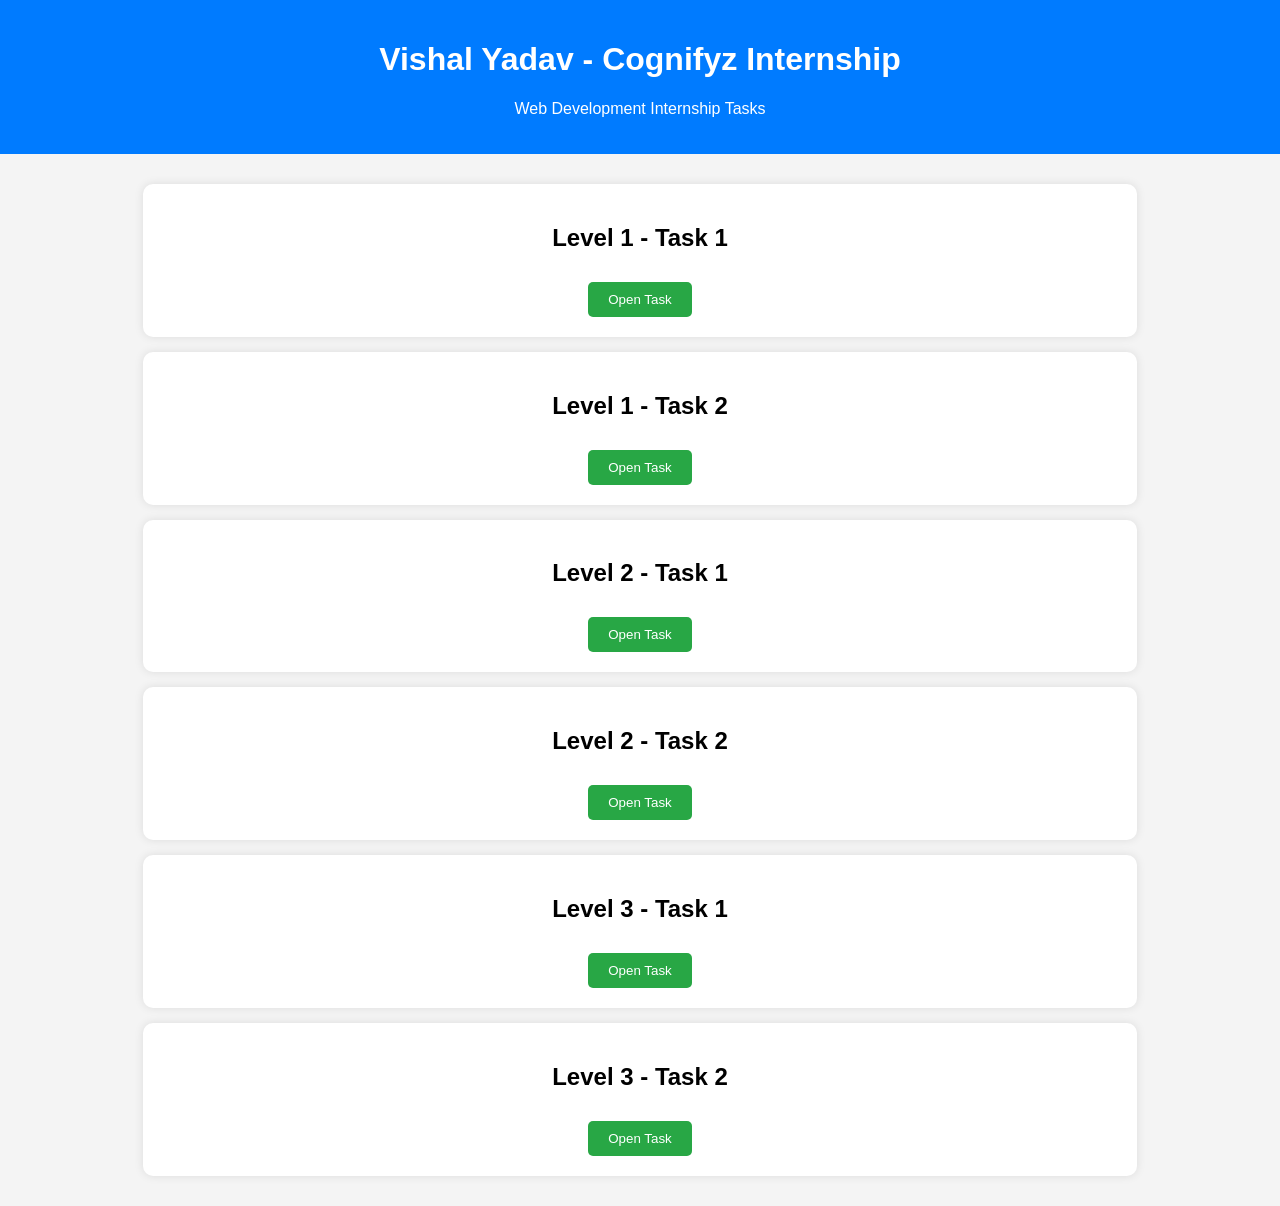
<file: index.html>
<!DOCTYPE html>
<html lang="en">
<head>
    <meta charset="UTF-8">
    <meta name="viewport" content="width=device-width, initial-scale=1.0">
    <title>Cognifyz Internship Projects</title>

    <style>
        body{
            font-family: Arial, sans-serif;
            text-align: center;
            background: #f4f4f4;
            margin: 0;
            padding: 0;
        }

        header{
            background: #007bff;
            color: white;
            padding: 20px;
        }

        .container{
            width: 80%;
            margin: 30px auto;
        }

        .card{
            background: white;
            padding: 20px;
            margin: 15px;
            border-radius: 10px;
            box-shadow: 0 0 10px rgba(0,0,0,0.1);
        }

        a{
            text-decoration: none;
            color: white;
        }

        button{
            background: #28a745;
            color: white;
            border: none;
            padding: 10px 20px;
            margin-top: 10px;
            border-radius: 5px;
            cursor: pointer;
        }

        button:hover{
            background: #218838;
        }
    </style>
</head>
<body>

<header>
    <h1>Vishal Yadav - Cognifyz Internship</h1>
    <p>Web Development Internship Tasks</p>
</header>

<div class="container">

    <div class="card">
        <h2>Level 1 - Task 1</h2>
        <a href="Level1_Task1/index.html"><button>Open Task</button></a>
    </div>

    <div class="card">
        <h2>Level 1 - Task 2</h2>
        <a href="Level1_Task2/index.html"><button>Open Task</button></a>
    </div>

    <div class="card">
        <h2>Level 2 - Task 1</h2>
        <a href="Level2_Task1/index.html"><button>Open Task</button></a>
    </div>

    <div class="card">
        <h2>Level 2 - Task 2</h2>
        <a href="Level2_Task2/index.html"><button>Open Task</button></a>
    </div>

    <div class="card">
        <h2>Level 3 - Task 1</h2>
        <a href="Level3_Task1/index.html"><button>Open Task</button></a>
    </div>

    <div class="card">
        <h2>Level 3 - Task 2</h2>
        <a href="Level3_Task2/index.html"><button>Open Task</button></a>
    </div>

</div>

</body>
</html>
</file>
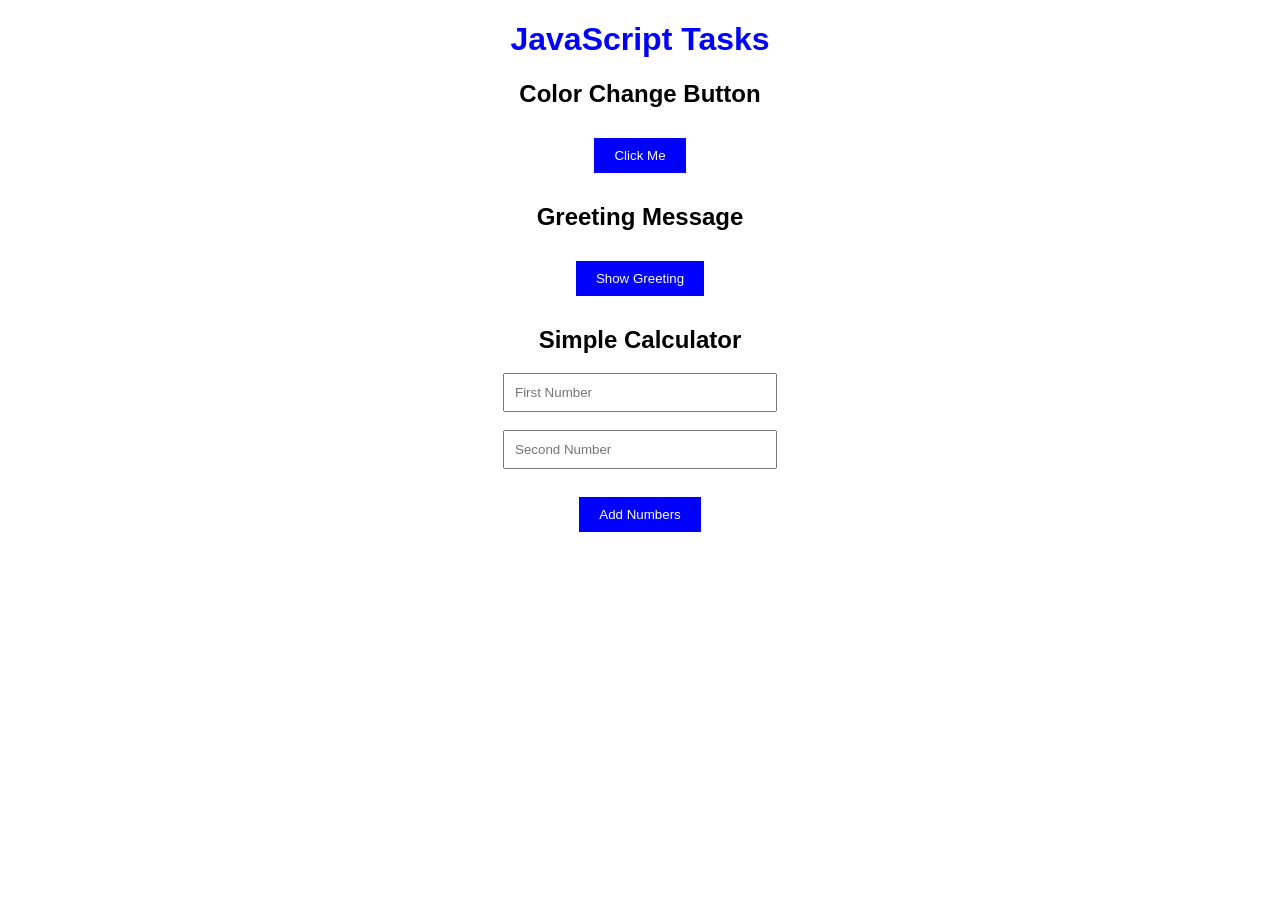
<file: Level1_Task2/index.html>
<!DOCTYPE html>
<html>
<head>
    <title>Level 1 Task 2</title>
    <link rel="stylesheet" href="style.css">
</head>
<body>

    <h1>JavaScript Tasks</h1>

    <h2>Color Change Button</h2>

    <button id="colorBtn" onclick="changeColor()">
        Click Me
    </button>

    <h2>Greeting Message</h2>

    <button onclick="showGreeting()">
        Show Greeting
    </button>

    <h2>Simple Calculator</h2>

    <input type="number" id="num1" placeholder="First Number">
    <br><br>

    <input type="number" id="num2" placeholder="Second Number">
    <br><br>

    <button onclick="calculateSum()">
        Add Numbers
    </button>

    <p id="result"></p>

    <script src="script.js"></script>

</body>
</html>
</file>
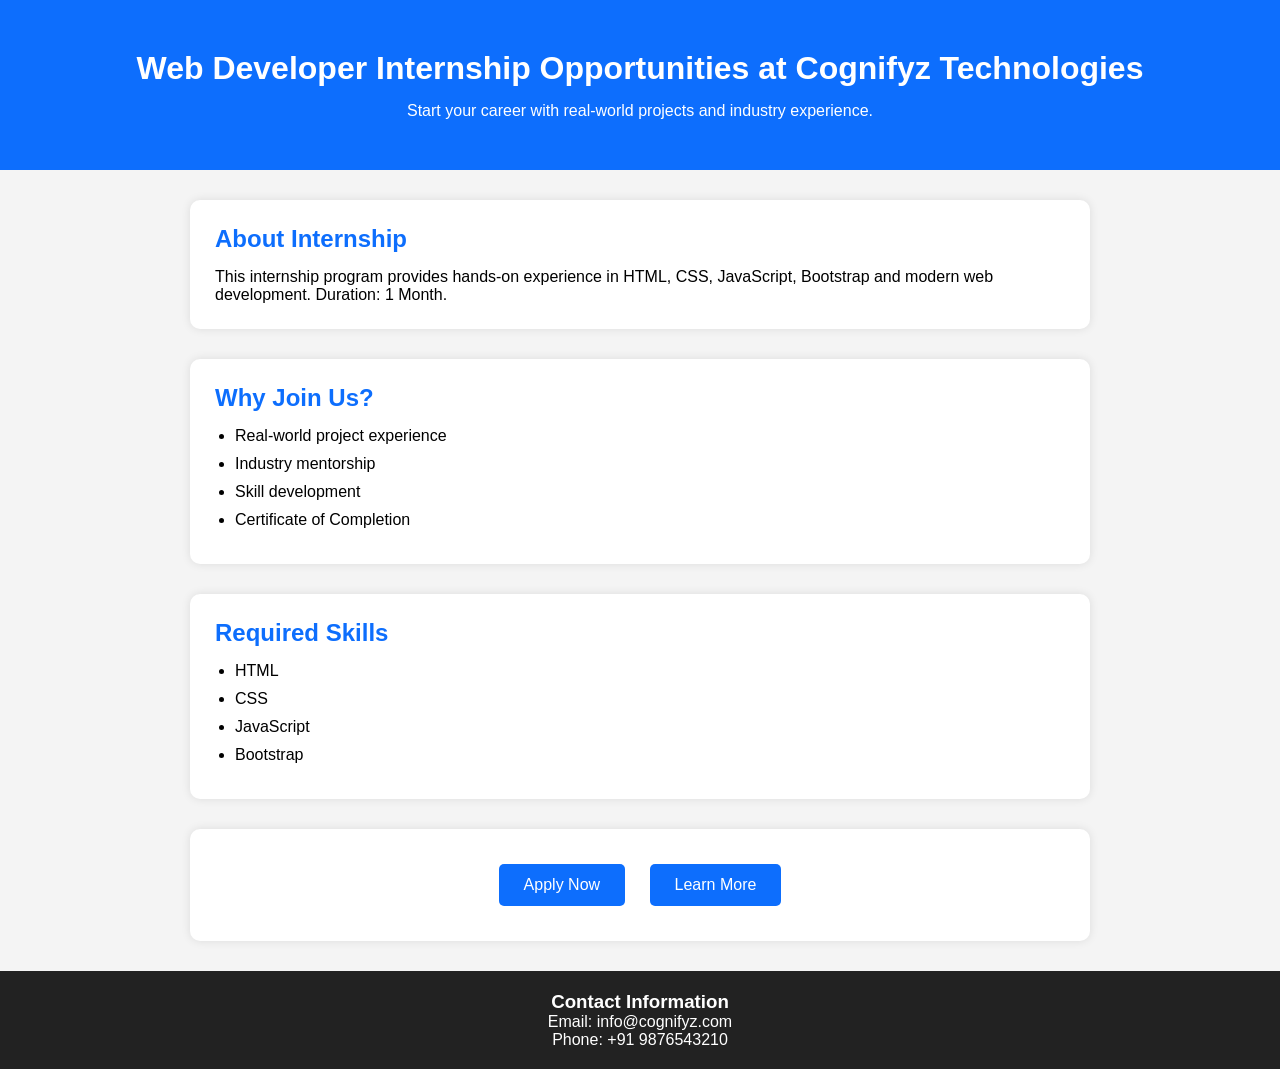
<file: Level3_Task2/index.html>
<!DOCTYPE html>
<html lang="en">
<head>
    <meta charset="UTF-8">
    <meta name="viewport" content="width=device-width, initial-scale=1.0">
    <title>Web Developer Internship</title>
    <link rel="stylesheet" href="style.css">
</head>
<body>

    <header>
        <h1>Web Developer Internship Opportunities at Cognifyz Technologies</h1>
        <p>Start your career with real-world projects and industry experience.</p>
    </header>

    <section class="intro">
        <h2>About Internship</h2>
        <p>
            This internship program provides hands-on experience in
            HTML, CSS, JavaScript, Bootstrap and modern web development.
            Duration: 1 Month.
        </p>
    </section>

    <section class="highlights">
        <h2>Why Join Us?</h2>
        <ul>
            <li>Real-world project experience</li>
            <li>Industry mentorship</li>
            <li>Skill development</li>
            <li>Certificate of Completion</li>
        </ul>
    </section>

    <section class="skills">
        <h2>Required Skills</h2>
        <ul>
            <li>HTML</li>
            <li>CSS</li>
            <li>JavaScript</li>
            <li>Bootstrap</li>
        </ul>
    </section>

    <section class="cta">
        <button>Apply Now</button>
        <button>Learn More</button>
    </section>

    <footer>
        <h3>Contact Information</h3>
        <p>Email: info@cognifyz.com</p>
        <p>Phone: +91 9876543210</p>
    </footer>

</body>
</html>
</file>
<file: Level1_Task2/style.css>
body{
    text-align:center;
    font-family:Arial, sans-serif;
}

h1{
    color:blue;
}

button{
    background:blue;
    color:white;
    border:none;
    padding:10px 20px;
    margin:10px;
    cursor:pointer;
}

input{
    padding:10px;
    width:250px;
}

#result{
    color:green;
    font-size:20px;
    font-weight:bold;
}
</file>
<file: Level3_Task2/style.css>
*{
    margin:0;
    padding:0;
    box-sizing:border-box;
    font-family:Arial, sans-serif;
}

body{
    background:#f4f4f4;
}

header{
    background:#0d6efd;
    color:white;
    text-align:center;
    padding:50px 20px;
}

header h1{
    margin-bottom:15px;
}

section{
    max-width:900px;
    margin:30px auto;
    background:white;
    padding:25px;
    border-radius:10px;
    box-shadow:0 0 10px rgba(0,0,0,0.1);
}

h2{
    margin-bottom:15px;
    color:#0d6efd;
}

ul{
    padding-left:20px;
}

li{
    margin:10px 0;
}

.cta{
    text-align:center;
}

.cta button{
    padding:12px 25px;
    margin:10px;
    border:none;
    border-radius:5px;
    cursor:pointer;
    background:#0d6efd;
    color:white;
    font-size:16px;
}

.cta button:hover{
    background:#084298;
}

footer{
    background:#222;
    color:white;
    text-align:center;
    padding:20px;
    margin-top:30px;
}
</file>
